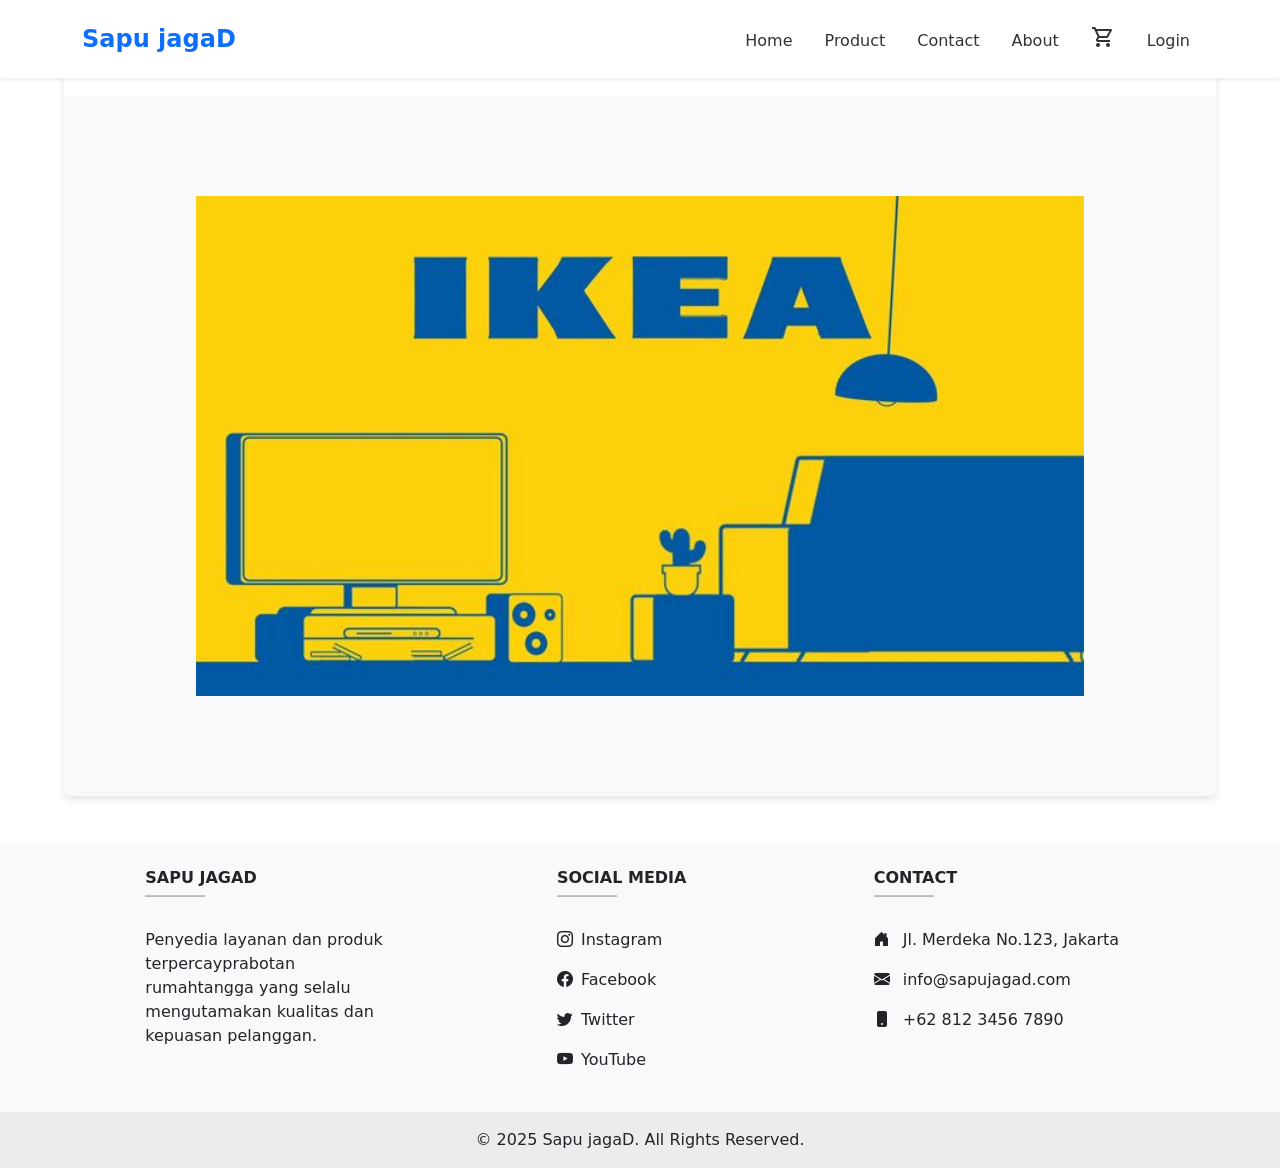
<file: sapu.mimorivsl.com/public_html/user/index.html>
<!DOCTYPE html>
<html lang="en">
<head>
    <meta charset="UTF-8">
    <meta name="viewport" content="width=device-width, initial-scale=1.0">
    <title>Sapu jagaD</title>
    <link rel="icon" type="icon" href="assets/favicon.png" />
    <link href="https://cdn.jsdelivr.net/npm/bootstrap@5.3.3/dist/css/bootstrap.min.css" rel="stylesheet">
    <link rel="stylesheet" href="https://fonts.googleapis.com/css2?family=Material+Symbols+Outlined:opsz,wght,FILL,GRAD@24,400,0,0&icon_names=shopping_cart" />
    <link rel="stylesheet" href="https://cdn.jsdelivr.net/npm/bootstrap-icons@1.10.5/font/bootstrap-icons.css">
    <link rel="stylesheet" href="style.css">
</head>
<body>
    <!-- navbar -->
    <nav class="navbar navbar-expand-lg shadow-sm bg-white py-3 fixed-top">
      <div class="container">
        <a class="navbar-brand fw-bold fs-4 text-primary" href="index.html">Sapu jagaD</a>
        <button class="navbar-toggler" type="button" data-bs-toggle="collapse" data-bs-target="#navbarNavDropdown" aria-controls="navbarNavDropdown" aria-expanded="false" aria-label="Toggle navigation">
          <span class="navbar-toggler-icon"></span>
        </button>
        
        <div class="collapse navbar-collapse" id="navbarNavDropdown">
          <ul class="navbar-nav ms-auto align-items-center gap-3">
            <li class="nav-item">
              <a class="nav-link fw-medium" href="index.html">Home</a>
            </li>
            <li class="nav-item">
              <a class="nav-link fw-medium" href="produk.html">Product</a>
            </li>
            <li class="nav-item">
              <a class="nav-link fw-medium" href="kontak.php">Contact</a>
            </li>
            <li class="nav-item">
              <a class="nav-link fw-medium" href="profil.html">About</a>
            </li>
            <li class="nav-item">
              <a class="nav-link position-relative" href="keranjang.html">
                <span class="material-symbols-outlined fs-4">shopping_cart</span>
                <span id="cartCount" class="position-absolute top-0 start-100 translate-middle badge rounded-pill bg-danger">
                  0
                </span>
              </a>
            </li>
            <li class="nav-item">
              <a class="nav-link fw-medium" href="../admin/login.php">Login</a>
            </li>
          </ul>
        </div>
      </div>
    </nav>
    
    <!-- carousel -->
<div id="carouselExample" class="carousel slide my-5 pt-5">
  <div class="carousel-inner">
    <div class="carousel-item active">
      <div class="carousel-image-container">
        <img src="assets/IKEA Logo Animaton.jpeg" alt="IKEA Logo Animation">
      </div>
    </div>
    <div class="carousel-item">
      <div class="carousel-image-container">
        <img src="assets/IKEA-flag.gif" alt="IKEA Flag">
      </div>
    </div>
    <div class="carousel-item">
      <div class="carousel-image-container">
        <img src="assets/ikea.jpg" alt="IKEA">
      </div>
    </div>
  </div>
  <button class="carousel-control-prev" type="button" data-bs-target="#carouselExample" data-bs-slide="prev">
    <span class="carousel-control-prev-icon" aria-hidden="true"></span>
    <span class="visually-hidden">Previous</span>
  </button>
  <button class="carousel-control-next" type="button" data-bs-target="#carouselExample" data-bs-slide="next">
    <span class="carousel-control-next-icon" aria-hidden="true"></span>
    <span class="visually-hidden">Next</span>
  </button>
</div>
      
    <!-- footer -->
    <footer class="bg-light text-dark pt-4 mt-5">
      <div class="container text-center text-md-start">
        <div class="row">
          <!-- Company Info -->
          <div class="col-md-3 col-lg-4 col-xl-3 mx-auto mb-4">
            <h6 class="text-uppercase fw-bold">Sapu jagaD</h6>
            <hr class="mb-4 mt-0 d-inline-block mx-auto" style="width: 60px; background-color: #000; height: 2px"/>
            <p>
              Penyedia layanan dan produk terpercayprabotan rumahtangga yang selalu mengutamakan kualitas dan kepuasan pelanggan.
            </p>
          </div>

          <!-- Social Media -->
          <div class="col-md-2 col-lg-2 col-xl-2 mx-auto mb-4">
            <h6 class="text-uppercase fw-bold">Social Media</h6>
            <hr class="mb-4 mt-0 d-inline-block mx-auto" style="width: 60px; background-color: #000; height: 2px"/>
            <p>
              <a href="https://www.instagram.com" class="text-dark text-decoration-none">
                <i class="bi bi-instagram me-2"></i>Instagram
              </a>
            </p>
            <p>
              <a href="https://www.facebook.com" class="text-dark text-decoration-none">
                <i class="bi bi-facebook me-2"></i>Facebook
              </a>
            </p>
            <p>
              <a href="https://twitter.com" class="text-dark text-decoration-none">
                <i class="bi bi-twitter me-2"></i>Twitter
              </a>
            </p>
            <p>
              <a href="https://youtube.com/" class="text-dark text-decoration-none">
                <i class="bi bi-youtube me-2"></i>YouTube
              </a>
            </p>
          </div>

          <!-- Contact Info -->
          <div class="col-md-4 col-lg-3 col-xl-3 mx-auto mb-md-0 mb-4">
            <h6 class="text-uppercase fw-bold">Contact</h6>
            <hr class="mb-4 mt-0 d-inline-block mx-auto" style="width: 60px; background-color: #000; height: 2px"/>
            <p><i class="bi bi-house-door-fill me-2"></i> Jl. Merdeka No.123, Jakarta</p>
            <p><i class="bi bi-envelope-fill me-2"></i> info@sapujagad.com</p>
            <p><i class="bi bi-phone-fill me-2"></i> +62 812 3456 7890</p>
          </div>
        </div>
      </div>

      <!-- Copyright -->
      <div class="text-center p-3" style="background-color: rgba(0,0,0,0.05);">
        © 2025 Sapu jagaD. All Rights Reserved.
      </div>
    </footer>

    <script src="https://cdn.jsdelivr.net/npm/bootstrap@5.3.0/dist/js/bootstrap.bundle.min.js"></script>
    <script src="index.js"></script>
</body>
</html>
</file>
<file: sapu.mimorivsl.com/public_html/user/style.css>
/* CARD CUSTOM */
.card-custom,
.vm-card {
  max-width: 1000px;
  margin: 40px auto;
  background-color: #fff;
  border-radius: 15px;
  overflow: hidden;
  box-shadow: 0 10px 25px rgba(0, 0, 0, 0.1);
  transition: transform 0.3s ease;
}

.card-custom:hover,
.vm-card:hover {
  transform: translateY(-5px);
}

/* NAVBAR */
.navbar::after,
.nav-link::after,
.nav-link.dropdown-toggle::after {
  content: "";
  position: absolute;
  left: 0;
  bottom: 0;
  width: 0%;
  height: 2px;
  background-color: #000;
  opacity: 0;
  transition: width 0.3s ease-in-out;
}

.nav-link:hover::after,
.nav-link.dropdown-toggle:hover::after {
  width: 100%;
  opacity: 1;
}

.nav-link,
.nav-link.dropdown-toggle {
  position: relative;
  display: inline-block;
  padding-bottom: 5px;
  color: #333;
  transition: color 0.3s;
}

.nav-link:hover {
  color: #0d6efd !important;
}

.custom-button {
  color: black;
}

.btn-opang {
  background-color: red;
}

/* CARD IMAGE ZOOM */
.card-img-top {
  transition: transform 0.3s ease;
  cursor: pointer;
}

.card-img-top.zoomed {
  transform: scale(1.2);
  z-index: 10;
  position: relative;
}

/* MODAL */
.modal-content {
  background-color: transparent;
  box-shadow: none;
}

.modal-body img {
  max-width: 100%;
  height: auto;
  transition: transform 0.3s ease;
}

.modal-body img:hover {
  transform: scale(1.02);
}

/* CARD CONTENT */
.card-content,
.vm-card-content {
  display: flex;
  flex-wrap: wrap;
  gap: 0;
}

.card-img,
.vm-card-img {
  flex: 1 1 300px;
  max-width: 400px;
  overflow: hidden;
}

.card-img img,
.vm-card-img img {
  width: 100%;
  height: auto;
  object-fit: cover;
  display: block;
}

.card-text,
.vm-card-text {
  flex: 1;
  padding: 20px 30px;
}

.card-title,
.vm-card-title {
  font-size: 24px;
  margin-bottom: 10px;
  color: #2c3e50;
}

.card-description,
.vm-card-description {
  font-size: 16px;
  color: #555;
  line-height: 1.6;
}

.card-description ul,
.vm-card-description ul {
  padding-left: 20px;
  margin-top: 10px;
}

.card-description li,
.vm-card-description li {
  margin-bottom: 8px;
  color: #555;
  line-height: 1.6;
}

.card-footer,
.vm-card-footer {
  margin-top: 20px;
  color: #888;
  font-size: 14px;
}

/* RESPONSIVE CARD */
@media (max-width: 768px) {
  .card-content,
  .vm-card-content {
    flex-direction: column;
  }

  .card-img,
  .vm-card-img {
    max-width: 100%;
    height: auto;
  }

  .card-img img,
  .vm-card-img img {
    height: auto;
    object-fit: contain;
  }

  .card-text,
  .vm-card-text {
    padding: 20px;
  }
}

/* ANIMATION */
.from {
  transform: scale(0.7);
  opacity: 0;
}

.to {
  transform: scale(1);
  opacity: 1;
}

/* PRODUCT CARD */
.product-title {
  font-size: 36px;
  font-weight: 700;
  color: #2c3e50;
  border-bottom: 2px solid #ccc;
  padding-bottom: 10px;
  margin-bottom: 30px;
}

.product-card {
  border-radius: 15px;
  overflow: hidden;
  box-shadow: 0 8px 20px rgba(0, 0, 0, 0.1);
  transition: all 0.3s ease;
}

.product-card:hover {
  transform: translateY(-5px);
  box-shadow: 0 12px 30px rgba(0, 0, 0, 0.15);
}

.product-card img {
  height: 200px;
  object-fit: cover;
  border-bottom: 1px solid #ddd;
}

.product-card .card-body {
  padding: 20px;
}

.product-card .btn {
  border-radius: 25px;
  padding: 8px 20px;
}

/* CONTACT FORM */
.contact-container {
  max-width: 600px;
  margin: 50px auto;
  background: white;
  border-radius: 16px;
  box-shadow: 0 8px 24px rgba(0, 0, 0, 0.1);
  padding: 40px;
  text-align: center;
}

.contact-container h1 {
  font-size: 2rem;
  margin-bottom: 10px;
}

.contact-container p {
  font-size: 1rem;
  color: #666;
  margin-bottom: 30px;
}

.contact-form .form-group {
  margin-bottom: 20px;
  text-align: left;
}

.contact-form label {
  display: block;
  font-weight: 600;
  margin-bottom: 8px;
}

.contact-form input,
.contact-form textarea {
  width: 100%;
  padding: 12px;
  border: 1px solid #ccc;
  border-radius: 8px;
  font-size: 1rem;
  transition: border 0.3s;
}

.contact-form input:focus,
.contact-form textarea:focus {
  outline: none;
  border-color: #4f46e5;
}

button {
  background-color: #4f46e5;
  color: white;
  padding: 12px 24px;
  border: none;
  border-radius: 8px;
  font-size: 1rem;
  cursor: pointer;
  transition: background 0.3s;
}

button:hover {
  background-color: #4338ca;
}


.carousel-item img {
  height: 500px; /* atau sesuai kebutuhan */
  object-fit: cover; /* penting! */
}


/* Styling untuk carousel */
#carouselExample {
  max-width: 100%;
  overflow: hidden;
  margin: 0 auto;
  border-radius: 8px;
  box-shadow: 0 4px 8px rgba(0,0,0,0.1);
}

.carousel-image-container {
  height: 600px; /* Diperbesar dari 400px */
  background-color: #f8f9fa;
  display: flex;
  justify-content: center;
  align-items: center;
  overflow: hidden;
}

.carousel-image-container img {
  max-height: 100%;
  max-width: 100%;
  object-fit: contain;
  /* Menghindari distorsi gambar */
}

/* Memperbaiki tampilan tombol navigasi */
.carousel-control-prev,
.carousel-control-next {
  width: 10%;
  background: rgba(0,0,0,0.2);
  opacity: 0;
  transition: opacity 0.3s ease;
}

#carouselExample:hover .carousel-control-prev,
#carouselExample:hover .carousel-control-next {
  opacity: 1;
}

/* Indikator lebih jelas */
.carousel-indicators {
  margin-bottom: 0.5rem;
}

.carousel-indicators button {
  width: 12px;
  height: 12px;
  border-radius: 50%;
  background-color: rgba(0,0,0,0.5);
}

/* Untuk layar yang lebih lebar, buat carousel lebih besar */
@media (min-width: 992px) {
  #carouselExample {
    width: 90%;
    max-width: 1200px; /* Maksimal lebar agar tidak terlalu lebar di layar besar */
  }
  
  .carousel-image-container {
    height: 700px; /* Lebih tinggi lagi di layar besar */
  }
}
</file>
